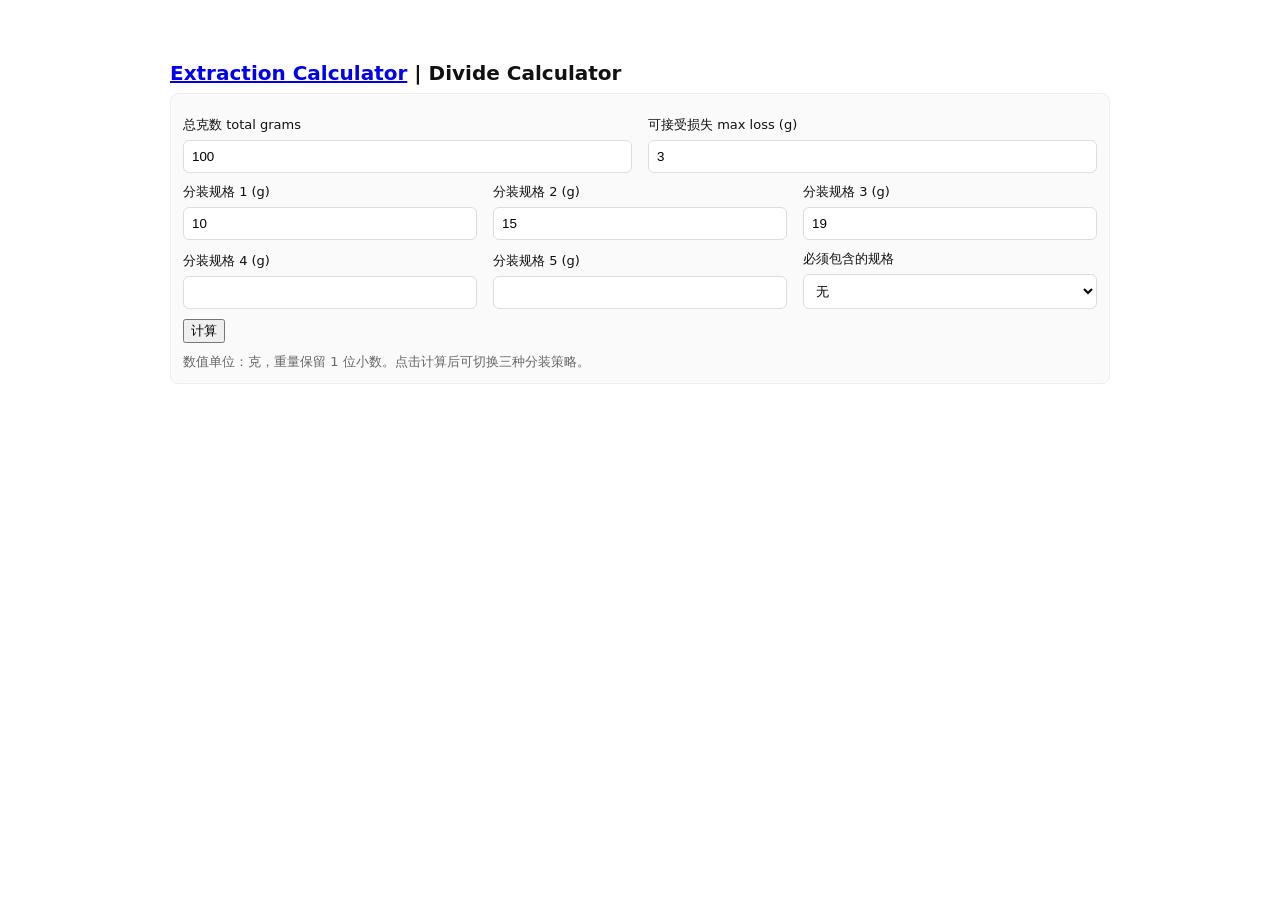
<file: divide.html>
<!doctype html>
<html lang="zh-CN">
<head>
  <meta charset="utf-8" />
  <meta name="viewport" content="width=device-width,initial-scale=1" />
  <title>Coffee Divide Calculator</title>
  <link rel="stylesheet" href="style.css?v=2">
  <style>
    *, *::before, *::after { box-sizing: border-box; }

    .row { display: flex; gap: 16px; align-items: flex-end; margin: 10px 0; flex-wrap: wrap; }
    .col { flex: 1; min-width: 160px; }

    .summary {
      font-size: 13px;
      color: #475569;
      background: #f8fafc;
      border: 1px solid #eef2f7;
      border-radius: 8px;
      padding: 10px 12px;
      margin-bottom: 4px;
      line-height: 1.6;
    }

    .tabs {
      display: flex;
      gap: 4px;
      flex-wrap: wrap;
      border-bottom: 1px solid #e2e8f0;
      margin: 16px 0 14px;
    }
    .tab {
      appearance: none;
      border: none;
      background: transparent;
      padding: 10px 16px;
      cursor: pointer;
      font-size: 14px;
      color: #64748b;
      border-bottom: 2px solid transparent;
      margin-bottom: -1px;
      border-radius: 6px 6px 0 0;
    }
    .tab:hover { color: #0f172a; background: #f8fafc; }
    .tab[aria-selected="true"] { color: #0f172a; font-weight: 600; border-bottom-color: #4e79a7; }

    .strategy-desc { color: #64748b; font-size: 13px; margin: 0 0 14px; line-height: 1.6; }

    .best {
      border: 1px solid #dbeafe;
      background: linear-gradient(180deg, #f8fbff, #ffffff);
      border-radius: 10px;
      padding: 14px 16px;
      margin-bottom: 18px;
    }
    .best-head { display: flex; justify-content: space-between; align-items: baseline; gap: 12px; flex-wrap: wrap; }
    .best-label { font-size: 12px; letter-spacing: .04em; color: #4e79a7; font-weight: 600; text-transform: uppercase; }
    .badge { background: #4e79a7; color: #fff; border-radius: 999px; padding: 2px 10px; font-size: 12px; }

    .sol-title { font-size: 14px; font-weight: 600; color: #0f172a; }
    .sol-title.big { font-size: 16px; margin: 8px 0 10px; }

    .stack {
      display: flex;
      height: 24px;
      border-radius: 6px;
      overflow: hidden;
      background: #eef2f7;
      border: 1px solid #e2e8f0;
      margin-top: 8px;
    }
    .stack .seg {
      display: flex;
      align-items: center;
      justify-content: center;
      color: #fff;
      font-size: 11px;
      white-space: nowrap;
      overflow: hidden;
      min-width: 0;
    }
    .stack .seg.loss {
      background: repeating-linear-gradient(45deg, #e2e8f0, #e2e8f0 6px, #f1f5f9 6px, #f1f5f9 12px);
      color: #64748b;
    }

    .sol-title .dot { width: 10px; height: 10px; border-radius: 2px; display: inline-block; margin-right: 5px; vertical-align: -1px; }
    .sol-title .plus { color: #cbd5e1; margin: 0 6px; font-weight: 400; }

    .metrics { font-size: 12.5px; color: #64748b; margin-top: 8px; display: flex; gap: 16px; flex-wrap: wrap; }
    .metrics b { color: #0f172a; font-weight: 600; }

    .group { margin-top: 16px; }
    .group-title { font-size: 12.5px; color: #64748b; font-weight: 600; margin: 0 0 8px; }
    .sol { border: 1px solid #eef2f7; border-radius: 8px; padding: 10px 12px; margin-bottom: 8px; background: #fff; }
    .sol-head { display: flex; justify-content: space-between; align-items: baseline; gap: 10px; flex-wrap: wrap; }
    .sol-meta { font-size: 12px; color: #94a3b8; white-space: nowrap; }

    .pager { display: flex; align-items: center; gap: 12px; flex-wrap: wrap; margin-top: 12px; }
    .pager button {
      appearance: none;
      border: 1px solid #cbd5e1;
      background: #fff;
      border-radius: 6px;
      padding: 7px 14px;
      cursor: pointer;
      font-size: 13px;
      color: #334155;
    }
    .pager button:hover:not(:disabled) { background: #f8fafc; }
    .pager button:disabled { opacity: .45; cursor: default; }
    .pager .page-info { font-size: 13px; color: #64748b; }

    #results[hidden] { display: none; }
  </style>
</head>
<body>
  <h1><a href="index.html">Extraction Calculator</a> | Divide Calculator</h1>

  <div class="card">
    <div id="inputs">
      <div class="row">
        <div class="col">
          <label>总克数 total grams</label>
          <input id="totalGrams" type="number" min="0" step="0.1" value="100">
        </div>
        <div class="col">
          <label>可接受损失 max loss (g)</label>
          <input id="maxLoss" type="number" min="0" step="0.1" value="3">
        </div>
      </div>

      <div class="row">
        <div class="col">
          <label>分装规格 1 (g)</label>
          <input id="size1" type="number" min="0" step="0.1" value="10">
        </div>
        <div class="col">
          <label>分装规格 2 (g)</label>
          <input id="size2" type="number" min="0" step="0.1" value="15">
        </div>
        <div class="col">
          <label>分装规格 3 (g)</label>
          <input id="size3" type="number" min="0" step="0.1" value="19">
        </div>
      </div>

      <div class="row">
        <div class="col">
          <label>分装规格 4 (g)</label>
          <input id="size4" type="number" min="0" step="0.1" value="">
        </div>
        <div class="col">
          <label>分装规格 5 (g)</label>
          <input id="size5" type="number" min="0" step="0.1" value="">
        </div>
        <div class="col">
          <label>必须包含的规格</label>
          <select id="requiredSize">
            <option value="none">无</option>
          </select>
        </div>
      </div>

      <div class="row">
        <button id="calculate">计算</button>
      </div>

      <div class="hint">数值单位：克，重量保留 1 位小数。点击计算后可切换三种分装策略。</div>
    </div>
  </div>

  <section id="results" hidden>
    <div class="summary" id="summary"></div>
    <div class="tabs" id="strategyTabs" role="tablist" aria-label="分装策略"></div>
    <div id="strategyPanel"></div>
  </section>

  <script src="divide.js?v=2" defer></script>
</body>
</html>
</file>
<file: style.css>
/* style.css
   分离自 index.html 的样式。包括响应式与 overflow 修复。
*/

/* 全局盒模型，避免宽度计算导致的水平溢出 */
*{box-sizing: border-box}

:root{font-family: system-ui, -apple-system, 'Segoe UI', Roboto, 'Helvetica Neue', Arial; color:#111}

/* 限制页面主体宽度并禁用水平滚动 */
body{
  max-width:980px;
  margin:28px auto;
  padding:20px;
  overflow-x: hidden; /* 修复横向溢出 */
}

h1{font-size:20px;margin-bottom:8px}

/* 行容器允许换行，防止窄屏时内容撑出 */
.row{display:flex;gap:16px;align-items:center;margin:8px 0;flex-wrap:wrap}
.col{flex:1;min-width:160px}

label{display:block;font-size:13px;margin-bottom:6px}

/* 输入框自适应列宽，使用 box-sizing 保证 padding 不引起溢出 */
input,select{width:100%;padding:8px;border:1px solid #ddd;border-radius:6px;background:#fff}

.modes{display:flex;gap:12px;margin-bottom:12px;flex-wrap:wrap}
.card{border:1px solid #eee;padding:12px;border-radius:8px;background:#fafafa}

/* 输出区使用自适应网格，避免固定两列在窄屏导致溢出 */
.outputs{display:grid;grid-template-columns:repeat(auto-fit,minmax(200px,1fr));gap:12px;margin-top:12px}
.out{padding:10px;border-radius:6px;background:#fff;border:1px solid #eee}

.hint{color:#666;font-size:13px;margin-top:8px}
.small{font-size:12px;color:#666}
footer{margin-top:18px;color:#666;font-size:13px}

/* 计算区样式微调 */
#calcSteps{white-space:normal;word-break:break-word}

/* 在极端窄屏下确保卡片不超出 */
.card, .out{max-width:100%}
</file>
